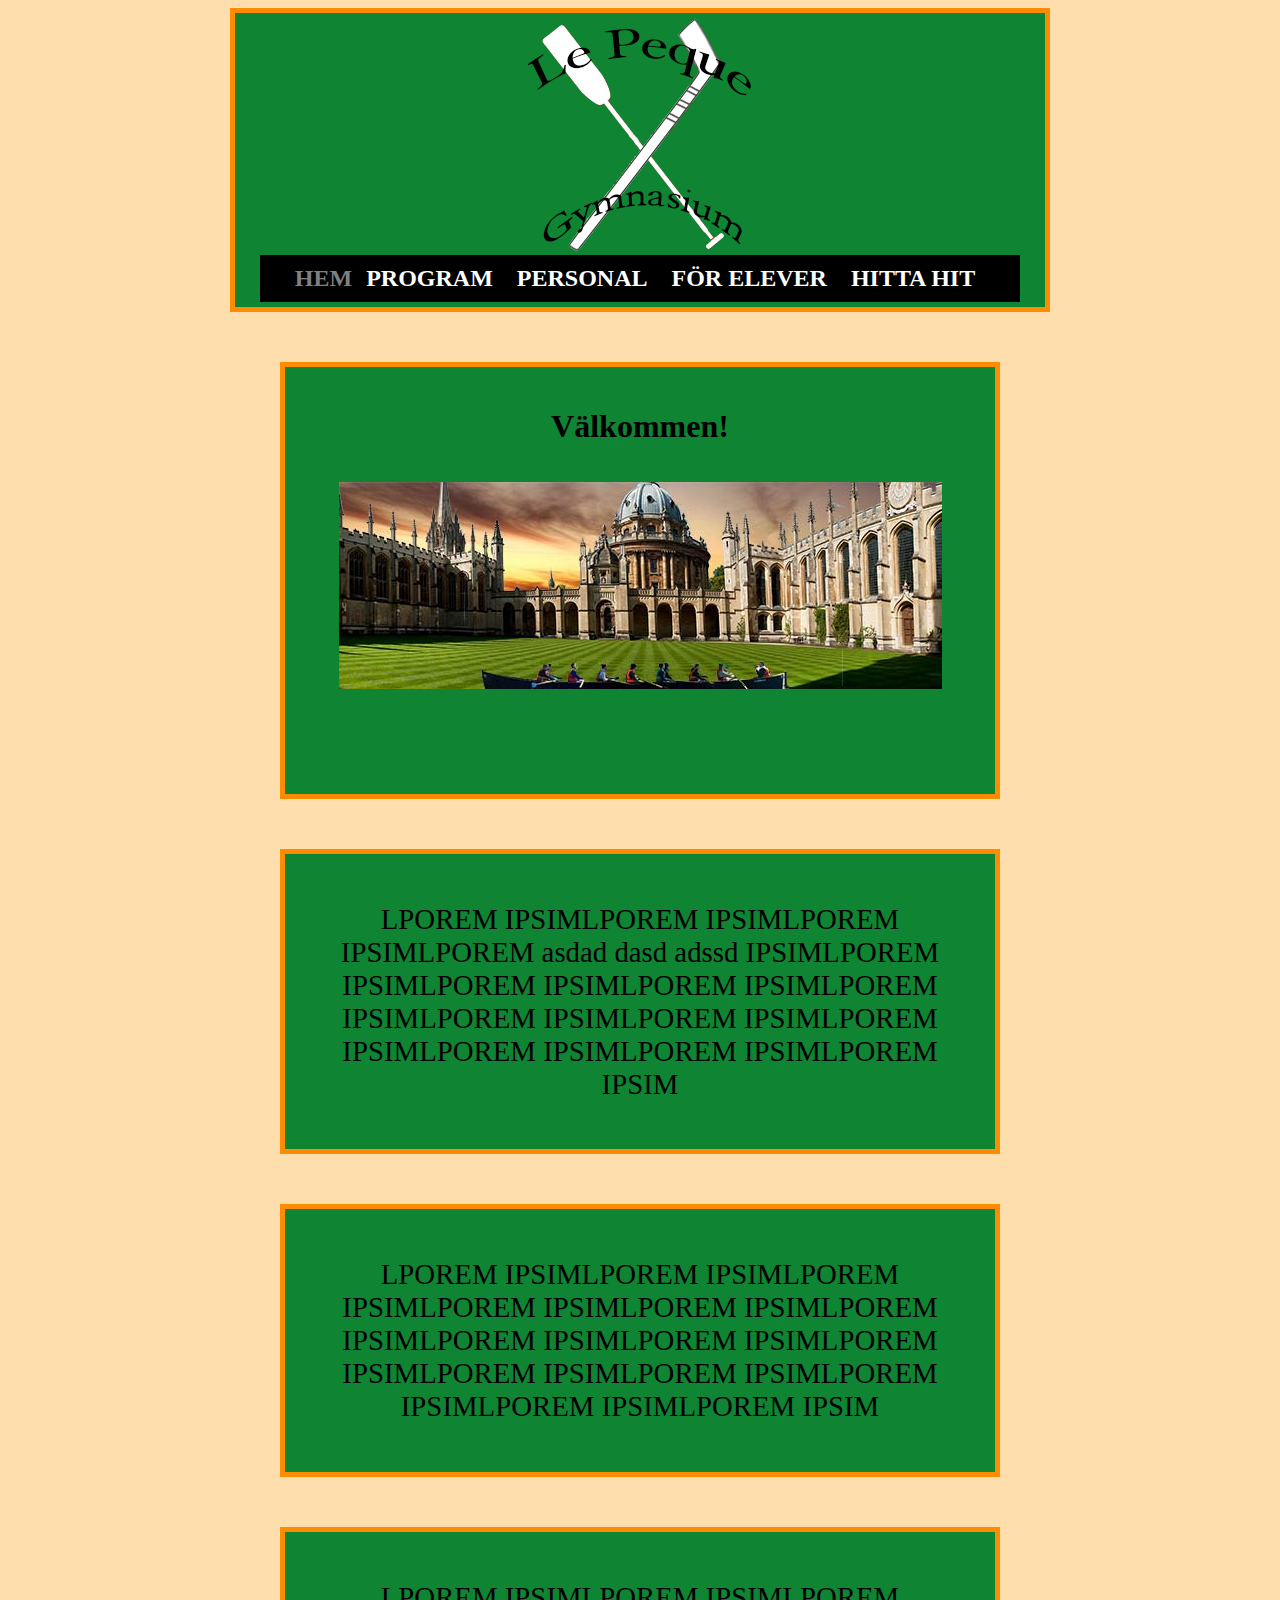
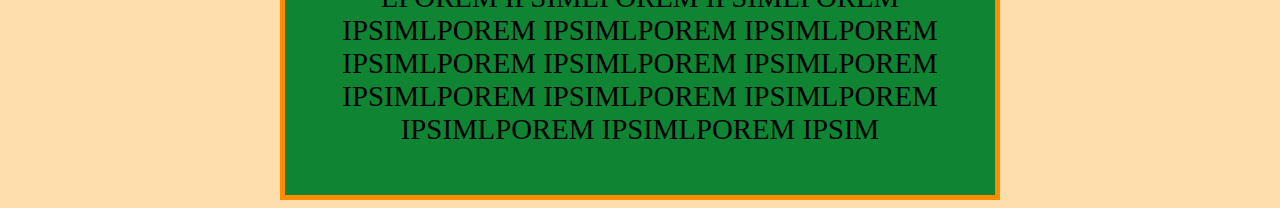
<file: site/Hem.html>
<!DOCTYPE html>
<html>
<head lang="en">
    <meta charset="UTF-8">
    <title>Le Peque!</title>
    <link rel="stylesheet" type="text/css" href="css/stylesheet.css" />
</head>
<body>

<div class="main">

    <img id="headimg" src="./img/Logo2.png">

    <header>
        <a class = "headlink_pressed" href="Hem.html">Hem</a>
        <a class = "headlink" href="program.html">Program</a>
        <a class= "headlink" href="Personal.html">Personal</a>
        <a class= "headlink" href="förelever.html">För Elever</a>

        <a class= "headlink" href="hittahit.html">Hitta hit</a>
    </header>

</div>



<div id="loda1">
    <h1 id="Valkommen">Välkommen!</h1>
    <img id="loda1img" src="./img/OXFORD.jpg" >
</div>

<div id="loda2">

    <p> LPOREM IPSIMLPOREM IPSIMLPOREM
        IPSIMLPOREM asdad dasd adssd IPSIMLPOREM IPSIMLPOREM IPSIMLPOREM IPSIMLPOREM
        IPSIMLPOREM IPSIMLPOREM IPSIMLPOREM IPSIMLPOREM IPSIMLPOREM
        IPSIMLPOREM IPSIM</p>
</div>
<div id="loda3">

    <p> LPOREM IPSIMLPOREM IPSIMLPOREM
        IPSIMLPOREM IPSIMLPOREM IPSIMLPOREM IPSIMLPOREM IPSIMLPOREM
        IPSIMLPOREM IPSIMLPOREM IPSIMLPOREM IPSIMLPOREM IPSIMLPOREM
        IPSIMLPOREM IPSIM</p>
</div>
<div id="loda4">

    <p> LPOREM IPSIMLPOREM IPSIMLPOREM
        IPSIMLPOREM IPSIMLPOREM IPSIMLPOREM IPSIMLPOREM IPSIMLPOREM
        IPSIMLPOREM IPSIMLPOREM IPSIMLPOREM IPSIMLPOREM IPSIMLPOREM
        IPSIMLPOREM IPSIM</p>
</div>



</body>
</html>
</file>
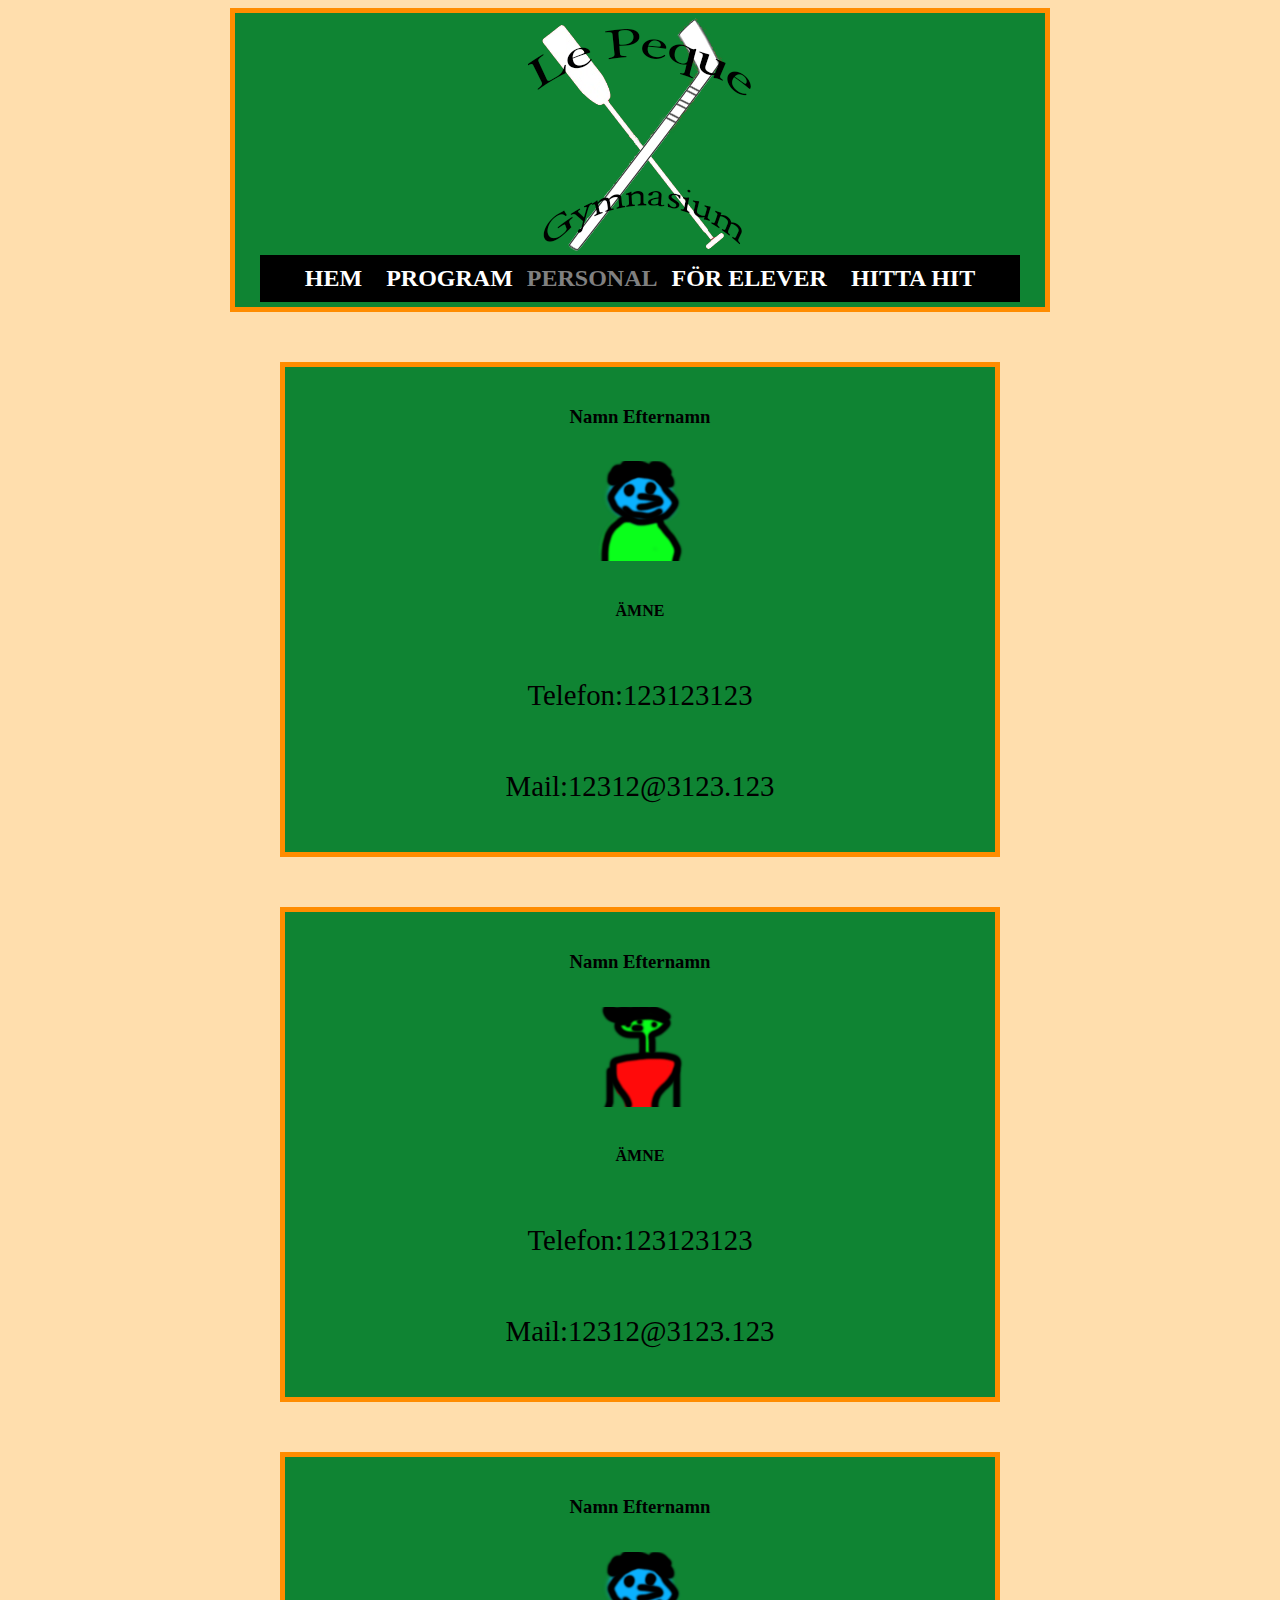
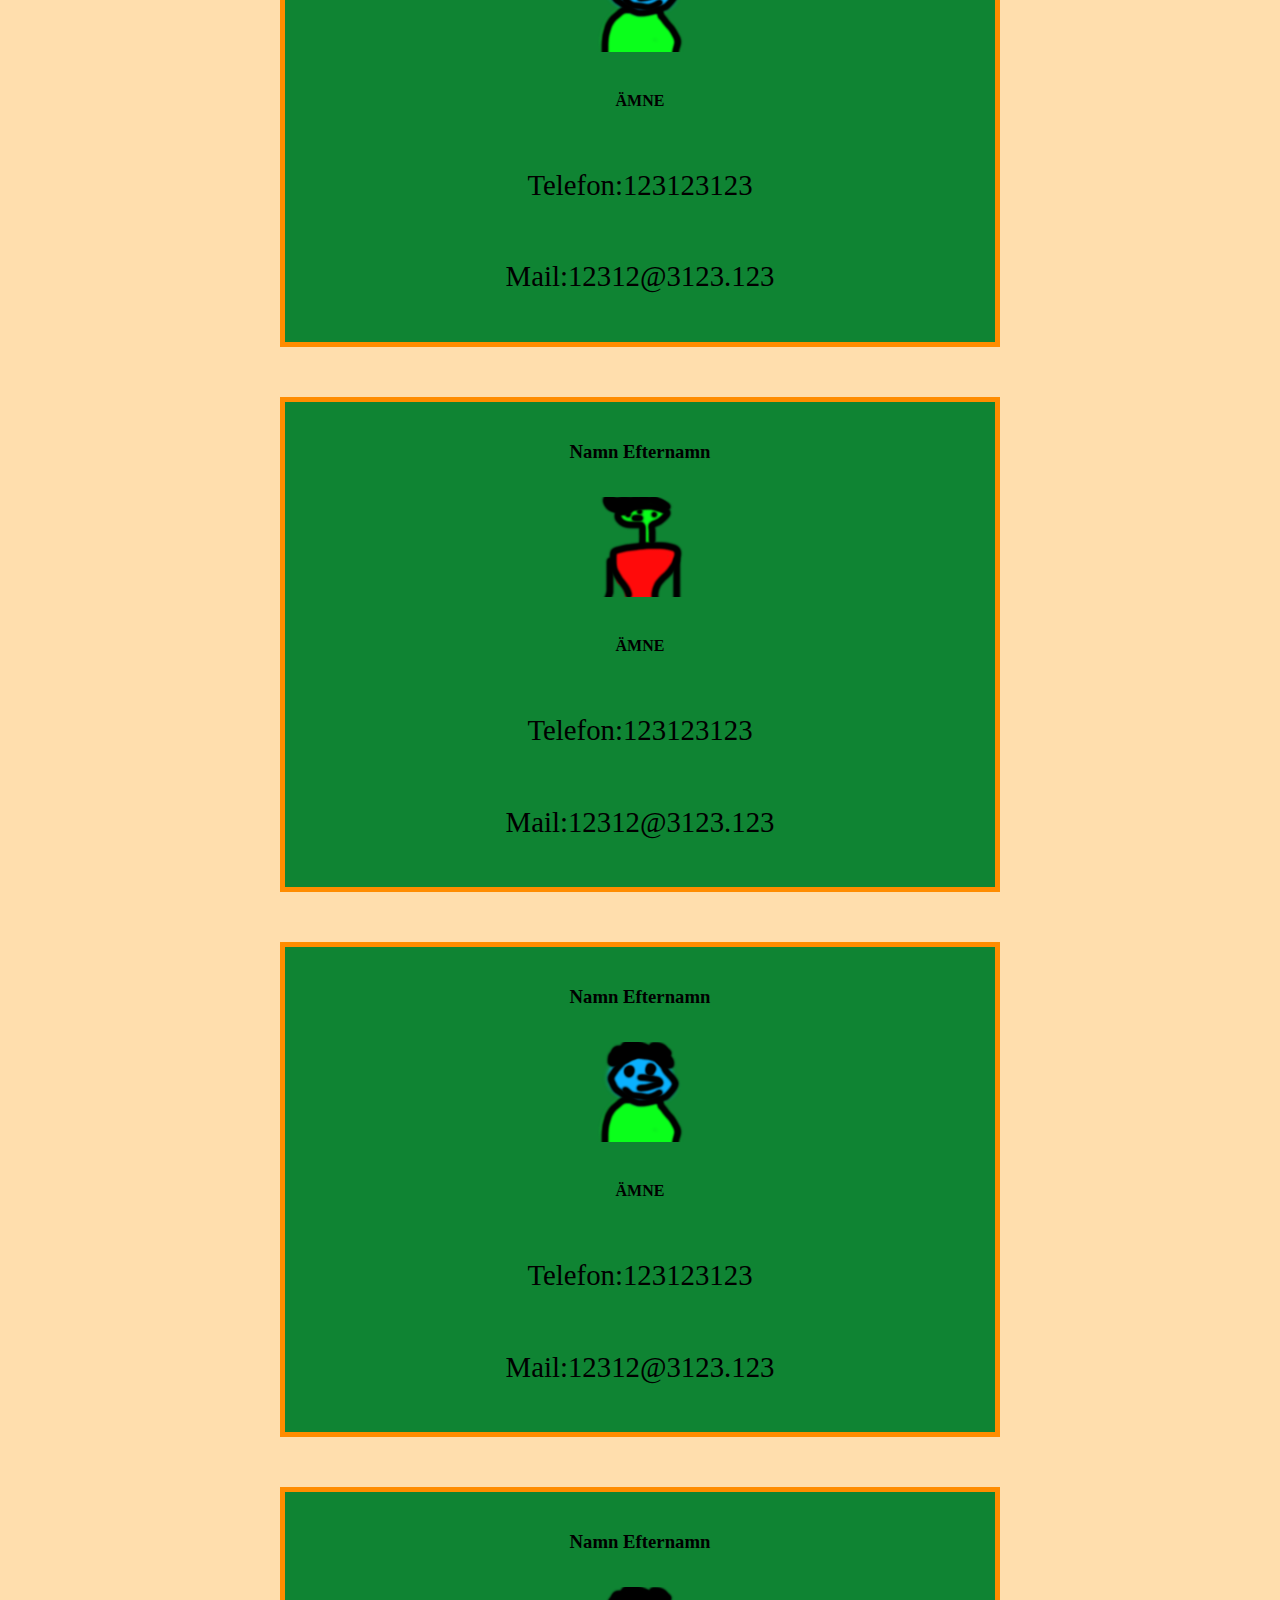
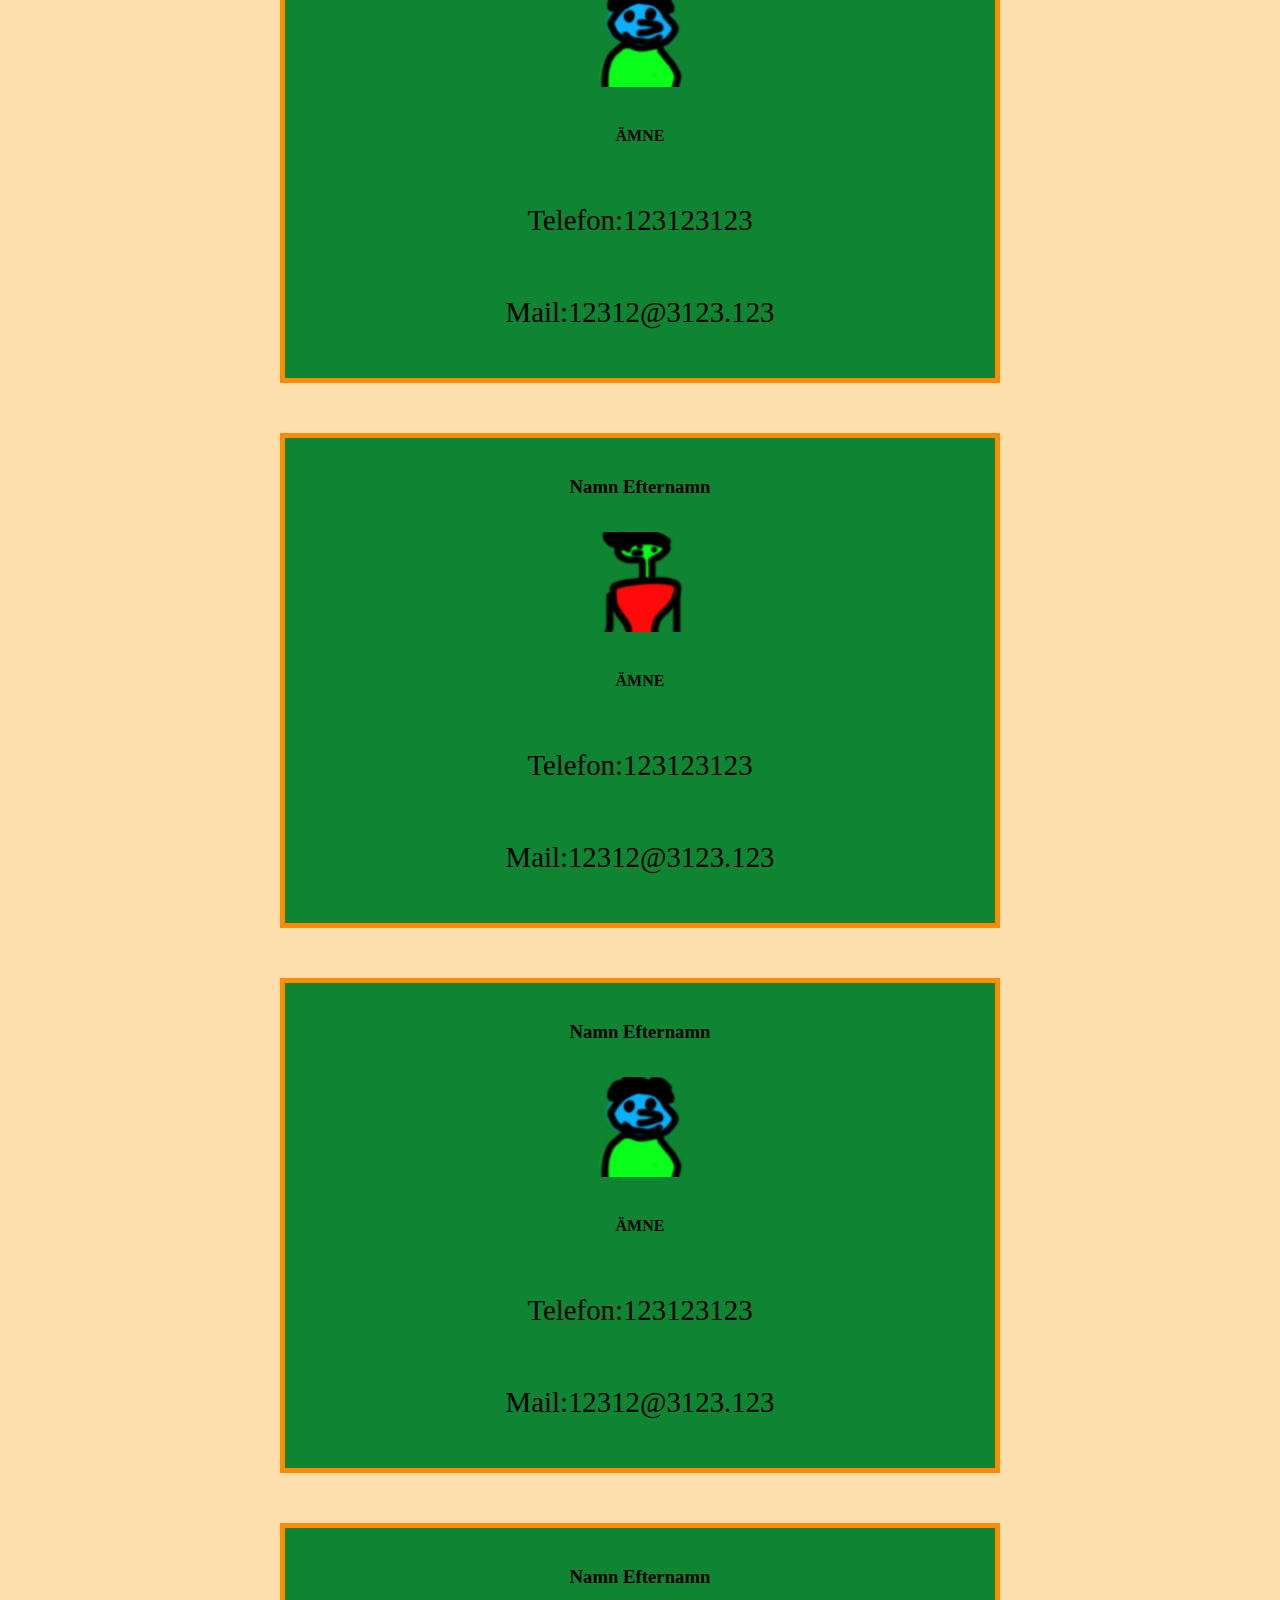
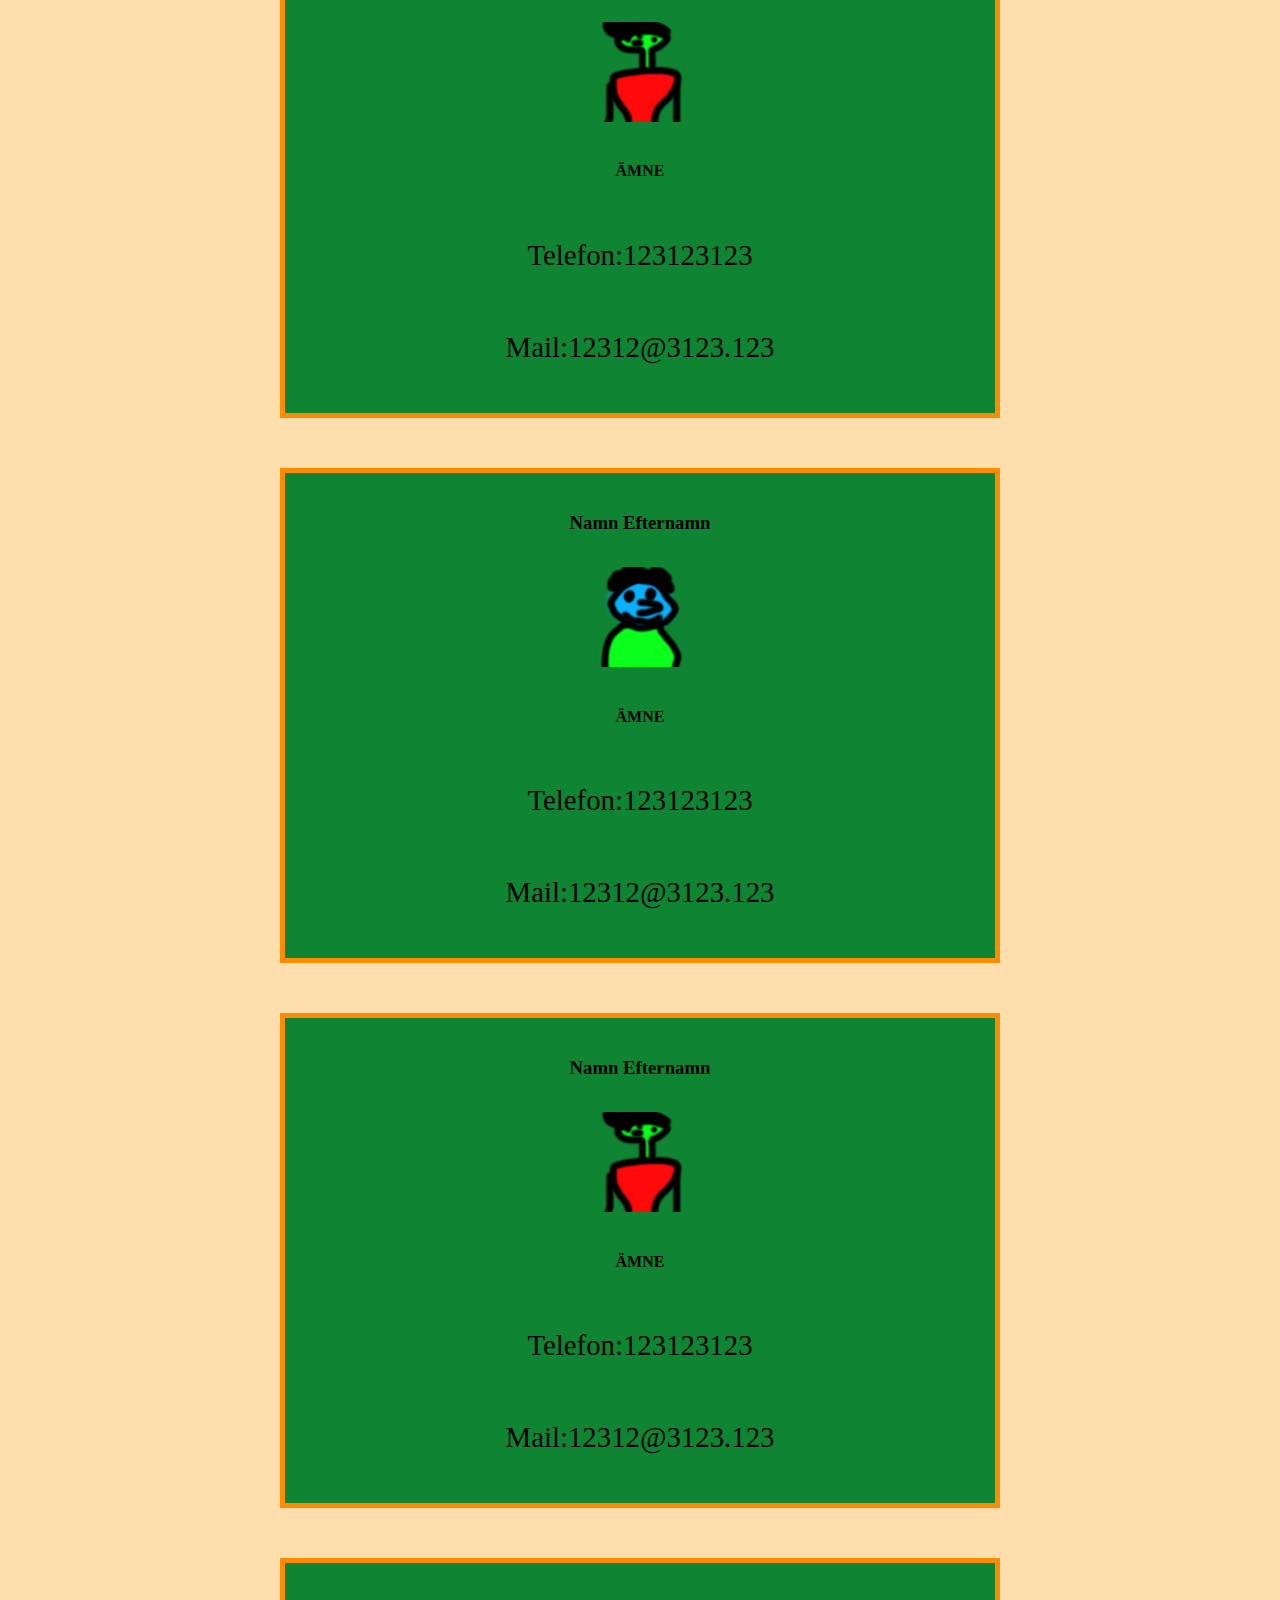
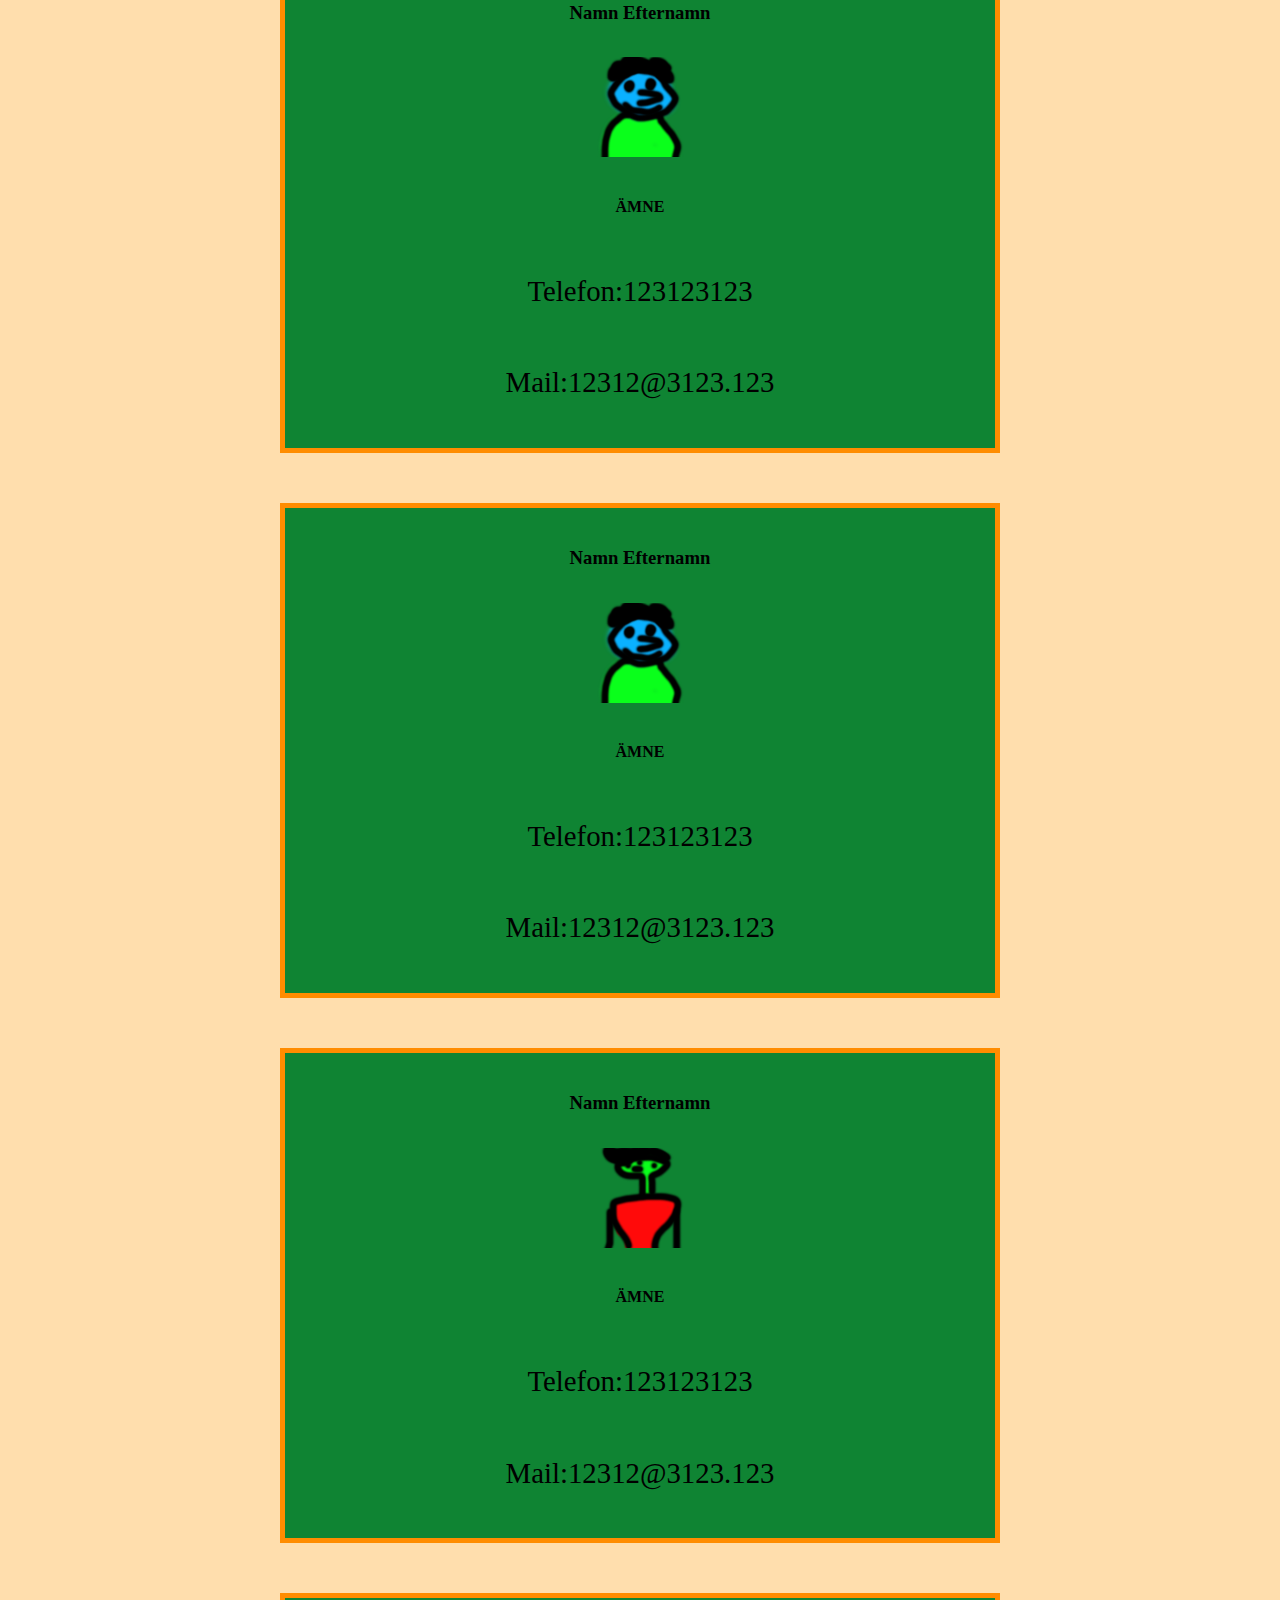
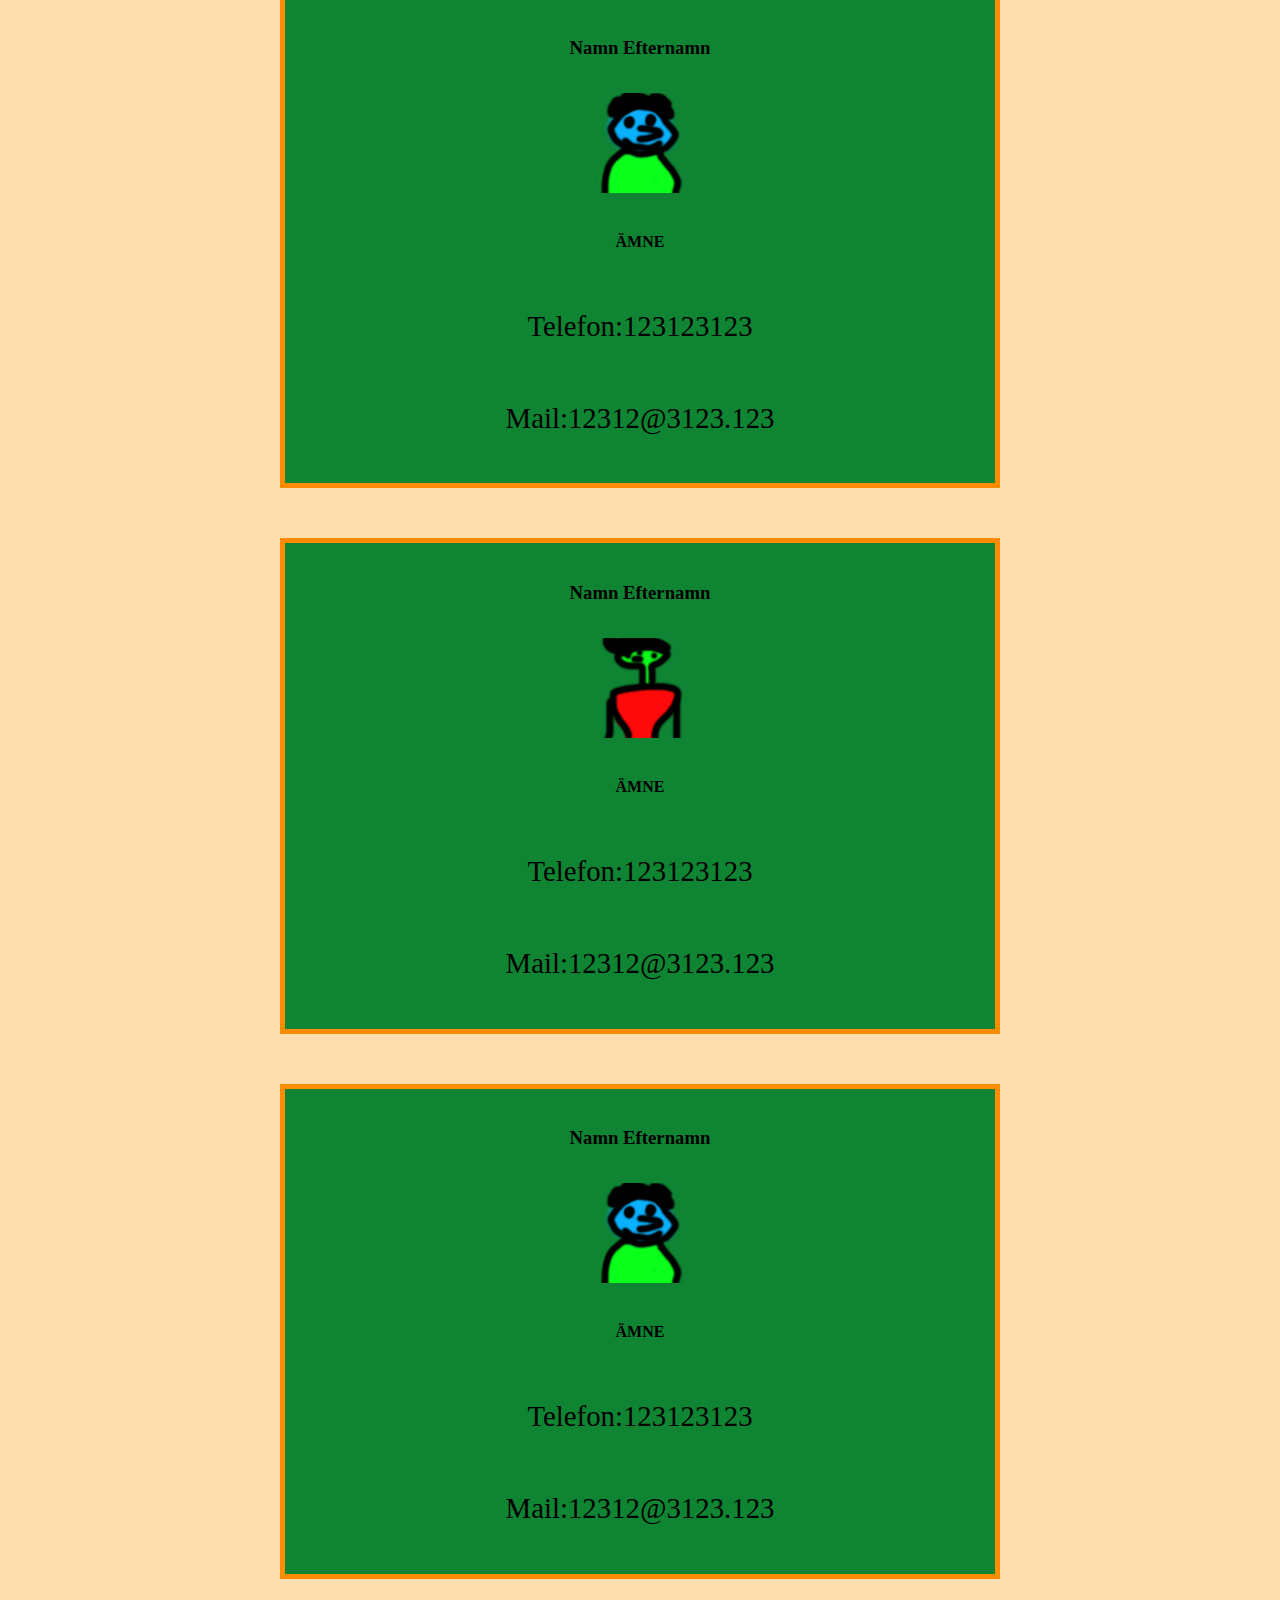
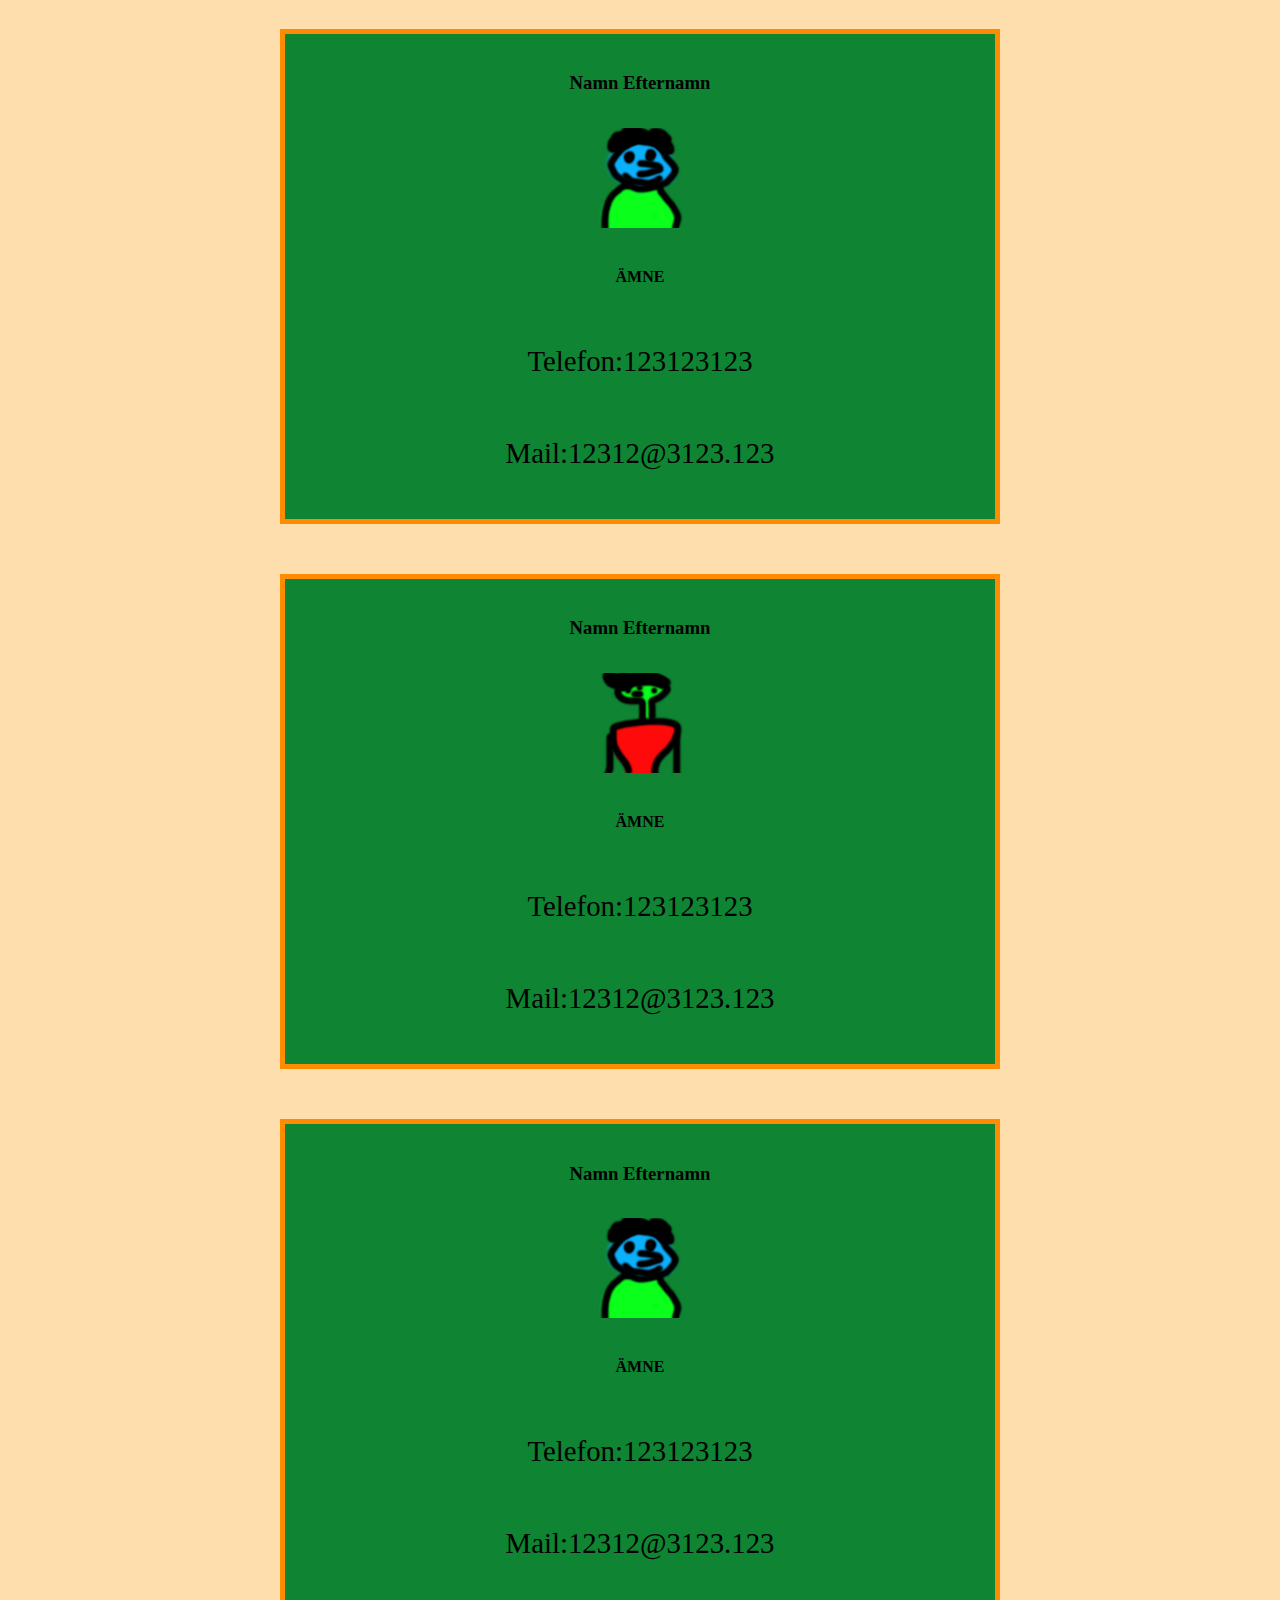
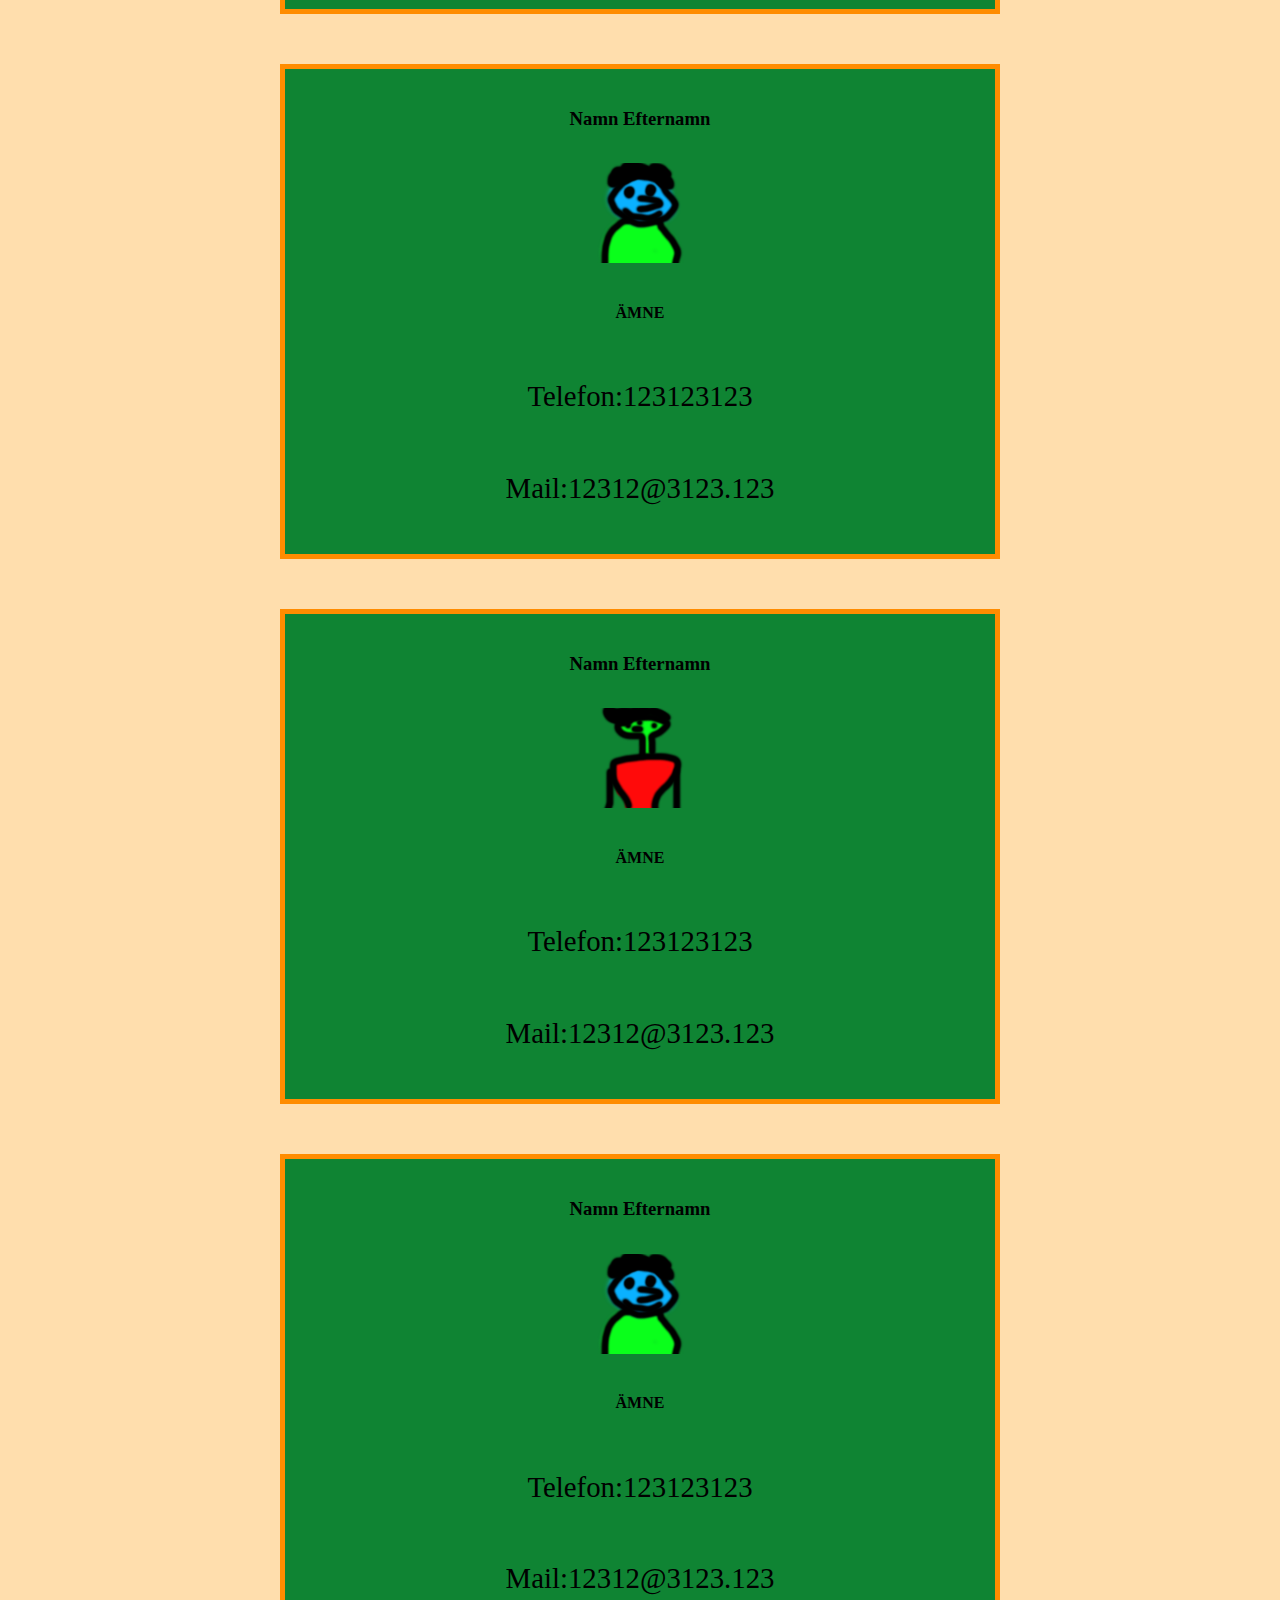
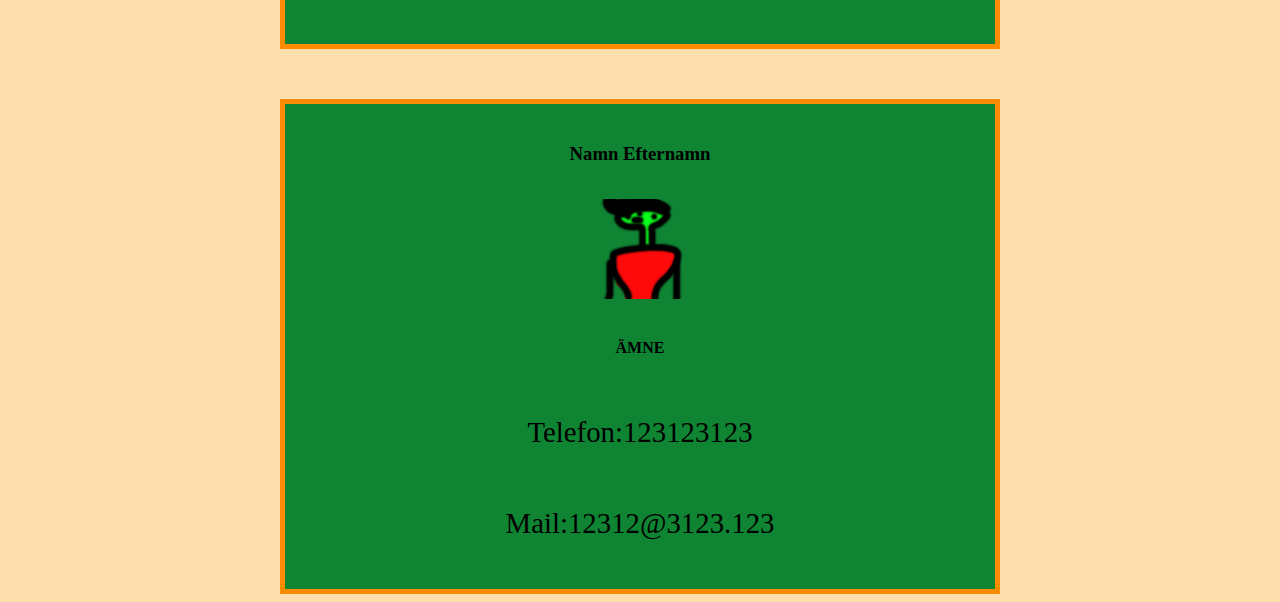
<file: site/personal.html>
<!DOCTYPE html>
<html>
<head lang="en">
    <meta charset="UTF-8">
    <title>Le Peque!</title>
    <link rel="stylesheet" type="text/css" href="css/stylesheet.css" />
</head>
<body>

<div class="main">

    <img id="headimg" src="./img/Logo2.png">

    <header>
        <a class = "headlink" href="Hem.html">Hem</a>
        <a class = "headlink" href="program.html">Program</a>
        <a class= "headlink_pressed" href="personal.html">Personal</a>
        <a class= "headlink" href="förelever.html">För Elever</a>

        <a class= "headlink" href="hittahit.html">Hitta hit</a>
    </header>

</div>

<div class="ansiktsloda">
    <h3> Namn Efternamn</h3>
    <img class="personalbilder" src="./img/lärare1.png">
    <h4>ÄMNE</h4>
    <p> Telefon:123123123</p>
    <p> Mail:12312@3123.123</p>


</div>
<div class="ansiktsloda">
    <h3> Namn Efternamn</h3>
    <img class="personalbilder" src="./img/lärare2.png">
    <h4> ÄMNE</h4>
    <p> Telefon:123123123</p>
    <p> Mail:12312@3123.123</p>


</div>
<div class="ansiktsloda">
    <h3> Namn Efternamn</h3>
    <img class="personalbilder" src="./img/lärare1.png">
    <h4> ÄMNE</h4>
    <p> Telefon:123123123</p>
    <p> Mail:12312@3123.123</p>


</div>
<div class="ansiktsloda">
    <h3> Namn Efternamn</h3>
    <img class="personalbilder" src="./img/lärare2.png">
    <h4> ÄMNE</h4>
    <p> Telefon:123123123</p>
    <p> Mail:12312@3123.123</p>


</div>
<div class="ansiktsloda">
    <h3> Namn Efternamn</h3>
    <img class="personalbilder" src="./img/lärare1.png">
    <h4> ÄMNE</h4>
    <p> Telefon:123123123</p>
    <p> Mail:12312@3123.123</p>


</div>
<div class="ansiktsloda">
    <h3> Namn Efternamn</h3>
    <img class="personalbilder" src="./img/lärare1.png">
    <h4> ÄMNE</h4>
    <p> Telefon:123123123</p>
    <p> Mail:12312@3123.123</p>


</div>
<div class="ansiktsloda">
    <h3> Namn Efternamn</h3>
    <img class="personalbilder" src="./img/lärare2.png">
    <h4> ÄMNE</h4>
    <p> Telefon:123123123</p>
    <p> Mail:12312@3123.123</p>


</div>
<div class="ansiktsloda">
    <h3> Namn Efternamn</h3>
    <img class="personalbilder" src="./img/lärare1.png">
    <h4> ÄMNE</h4>
    <p> Telefon:123123123</p>
    <p> Mail:12312@3123.123</p>


</div>
<div class="ansiktsloda">
    <h3> Namn Efternamn</h3>
    <img class="personalbilder" src="./img/lärare2.png">
    <h4> ÄMNE</h4>
    <p> Telefon:123123123</p>
    <p> Mail:12312@3123.123</p>


</div>
<div class="ansiktsloda">
    <h3> Namn Efternamn</h3>
    <img class="personalbilder" src="./img/lärare1.png">
    <h4> ÄMNE</h4>
    <p> Telefon:123123123</p>
    <p> Mail:12312@3123.123</p>


</div>
<div class="ansiktsloda">
    <h3> Namn Efternamn</h3>
    <img class="personalbilder" src="./img/lärare2.png">
    <h4> ÄMNE</h4>
    <p> Telefon:123123123</p>
    <p> Mail:12312@3123.123</p>


</div>
<div class="ansiktsloda">
    <h3> Namn Efternamn</h3>
    <img class="personalbilder" src="./img/lärare1.png">
    <h4> ÄMNE</h4>
    <p> Telefon:123123123</p>
    <p> Mail:12312@3123.123</p>


</div>
<div class="ansiktsloda">
    <h3> Namn Efternamn</h3>
    <img class="personalbilder" src="./img/lärare1.png">
    <h4> ÄMNE</h4>
    <p> Telefon:123123123</p>
    <p> Mail:12312@3123.123</p>


</div>
<div class="ansiktsloda">
    <h3> Namn Efternamn</h3>
    <img class="personalbilder" src="./img/lärare2.png">
    <h4> ÄMNE</h4>
    <p> Telefon:123123123</p>
    <p> Mail:12312@3123.123</p>


</div>
<div class="ansiktsloda">
    <h3> Namn Efternamn</h3>
    <img class="personalbilder" src="./img/lärare1.png">
    <h4> ÄMNE</h4>
    <p> Telefon:123123123</p>
    <p> Mail:12312@3123.123</p>


</div>
<div class="ansiktsloda">
    <h3> Namn Efternamn</h3>
    <img class="personalbilder" src="./img/lärare2.png">
    <h4> ÄMNE</h4>
    <p> Telefon:123123123</p>
    <p> Mail:12312@3123.123</p>


</div>
<div class="ansiktsloda">
    <h3> Namn Efternamn</h3>
    <img class="personalbilder" src="./img/lärare1.png">
    <h4> ÄMNE</h4>
    <p> Telefon:123123123</p>
    <p> Mail:12312@3123.123</p>


</div>
<div class="ansiktsloda">
    <h3> Namn Efternamn</h3>
    <img class="personalbilder" src="./img/lärare1.png">
    <h4> ÄMNE</h4>
    <p> Telefon:123123123</p>
    <p> Mail:12312@3123.123</p>


</div>
<div class="ansiktsloda">
    <h3> Namn Efternamn</h3>
    <img class="personalbilder" src="./img/lärare2.png">
    <h4> ÄMNE</h4>
    <p> Telefon:123123123</p>
    <p> Mail:12312@3123.123</p>


</div>
<div class="ansiktsloda">
    <h3> Namn Efternamn</h3>
    <img class="personalbilder" src="./img/lärare1.png">
    <h4> ÄMNE</h4>
    <p> Telefon:123123123</p>
    <p> Mail:12312@3123.123</p>


</div><div class="ansiktsloda">
    <h3> Namn Efternamn</h3>
    <img class="personalbilder" src="./img/lärare1.png">
    <h4> ÄMNE</h4>
    <p> Telefon:123123123</p>
    <p> Mail:12312@3123.123</p>


</div>
<div class="ansiktsloda">
    <h3> Namn Efternamn</h3>
    <img class="personalbilder" src="./img/lärare2.png">
    <h4> ÄMNE</h4>
    <p> Telefon:123123123</p>
    <p> Mail:12312@3123.123</p>


</div>
<div class="ansiktsloda">
    <h3> Namn Efternamn</h3>
    <img class="personalbilder" src="./img/lärare1.png">
    <h4> ÄMNE</h4>
    <p> Telefon:123123123</p>
    <p> Mail:12312@3123.123</p>


</div>
<div class="ansiktsloda">
    <h3> Namn Efternamn</h3>
    <img class="personalbilder" src="./img/lärare2.png">
    <h4> ÄMNE</h4>
    <p> Telefon:123123123</p>
    <p> Mail:12312@3123.123</p>


</div>

</body>
</html>
</file>
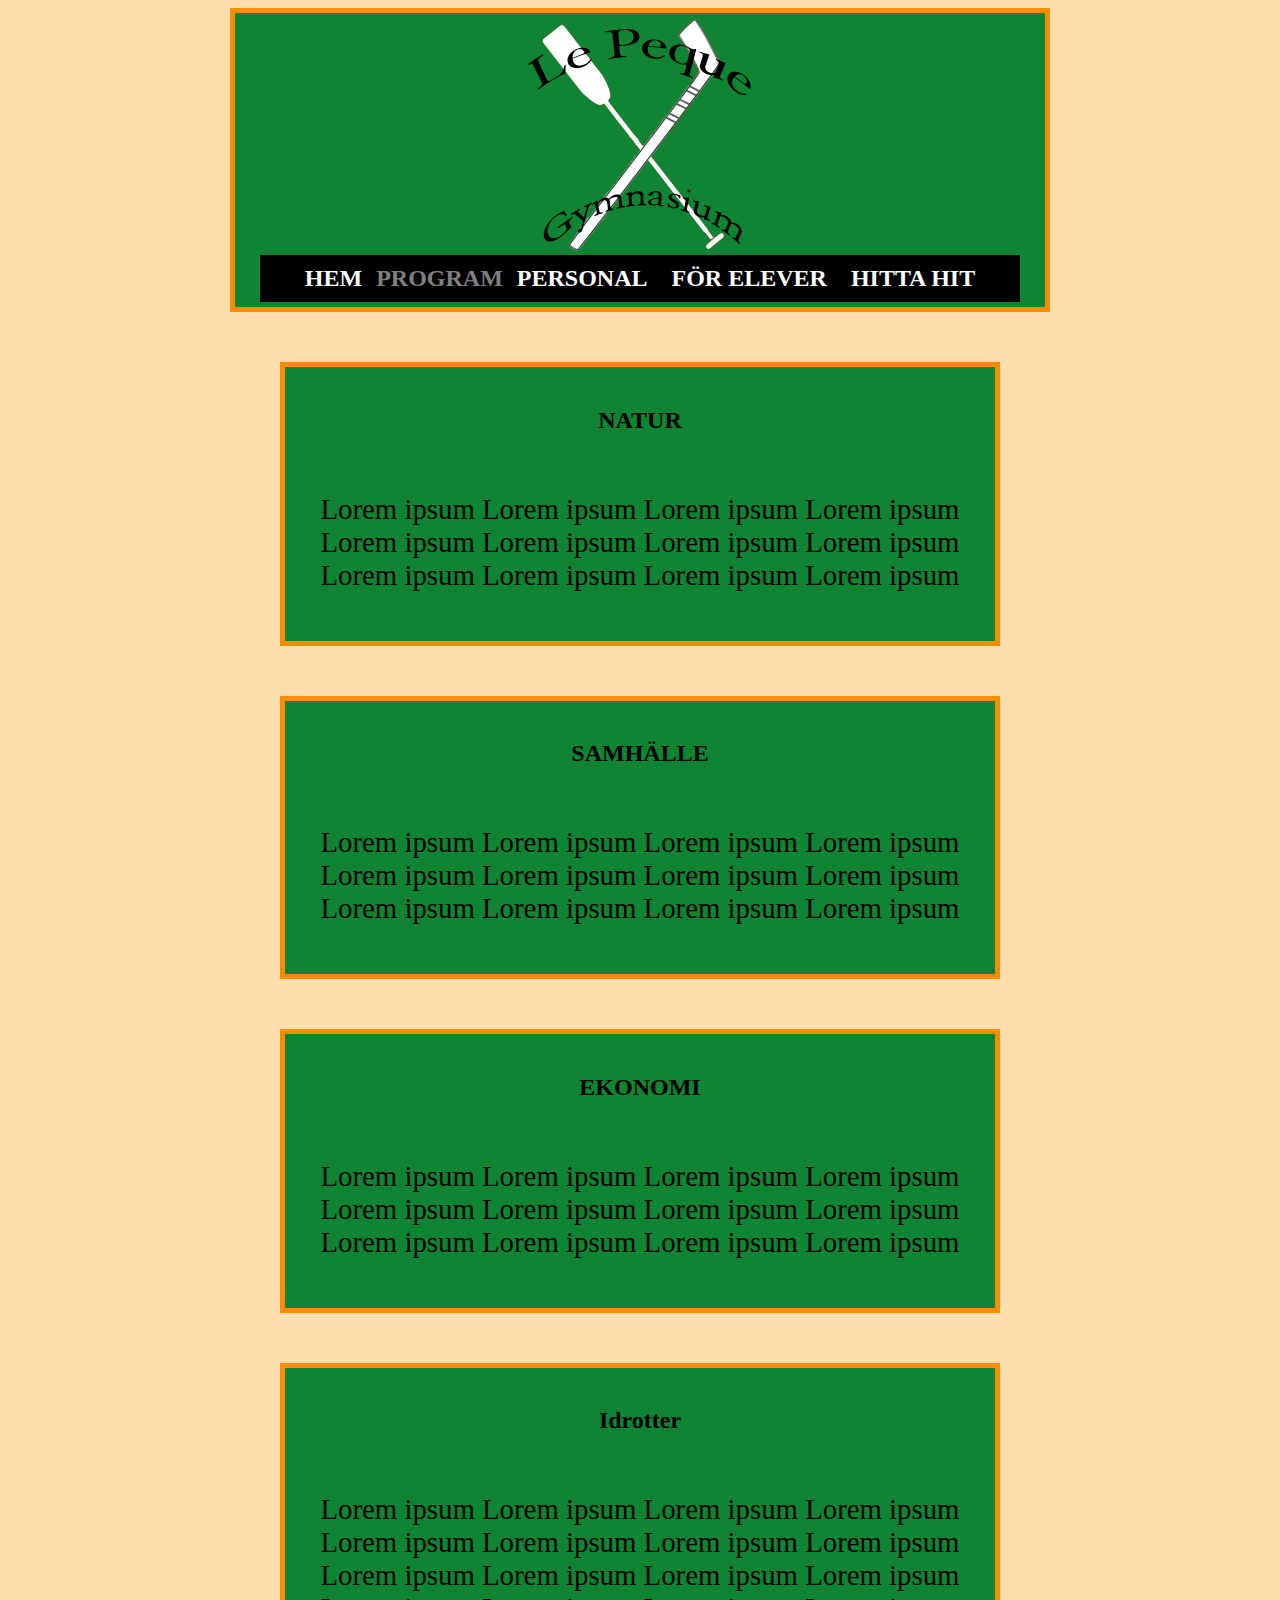
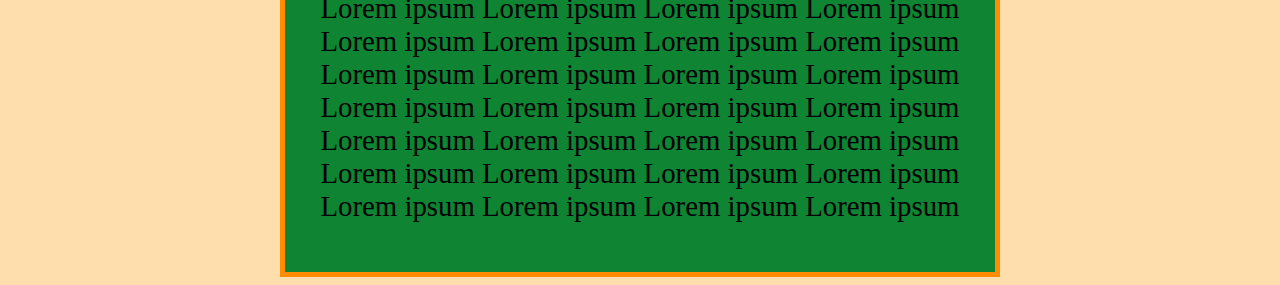
<file: site/program.html>
<!DOCTYPE html>
<html>
<head lang="en">
    <meta charset="UTF-8">
    <title>Le Peque!</title>
    <link rel="stylesheet" type="text/css" href="css/stylesheet.css" />
</head>
<body>

<div class="main">

    <img id="headimg" src="./img/Logo2.png">

    <header>
        <a class = "headlink" href="Hem.html">Hem</a>
        <a class = "headlink_pressed" href="program.html">Program</a>
        <a class= "headlink" href="personal.html">Personal</a>
        <a class= "headlink" href="förelever.html">För Elever</a>

        <a class= "headlink" href="hittahit.html">Hitta hit</a>
    </header>


</div>
<div id="programloda1">
<h2>NATUR</h2>
<p> Lorem ipsum Lorem ipsum Lorem ipsum Lorem ipsum
    Lorem ipsum Lorem ipsum Lorem ipsum Lorem ipsum
    Lorem ipsum Lorem ipsum Lorem ipsum Lorem ipsum</p>
</div>

<div id="programloda2">
    <h2>SAMHÄLLE</h2>
    <p> Lorem ipsum Lorem ipsum Lorem ipsum Lorem ipsum
        Lorem ipsum Lorem ipsum Lorem ipsum Lorem ipsum
        Lorem ipsum Lorem ipsum Lorem ipsum Lorem ipsum</p>
</div>

<div id="programloda3">
    <h2>EKONOMI</h2>
    <p> Lorem ipsum Lorem ipsum Lorem ipsum Lorem ipsum
        Lorem ipsum Lorem ipsum Lorem ipsum Lorem ipsum
        Lorem ipsum Lorem ipsum Lorem ipsum Lorem ipsum</p>
</div>

<div id="idrottsloda">
    <h2>Idrotter</h2>
    <p> Lorem ipsum Lorem ipsum Lorem ipsum Lorem ipsum
        Lorem ipsum Lorem ipsum Lorem ipsum Lorem ipsum
        Lorem ipsum Lorem ipsum Lorem ipsum Lorem ipsum
        Lorem ipsum Lorem ipsum Lorem ipsum Lorem ipsum
        Lorem ipsum Lorem ipsum Lorem ipsum Lorem ipsum
        Lorem ipsum Lorem ipsum Lorem ipsum Lorem ipsum
        Lorem ipsum Lorem ipsum Lorem ipsum Lorem ipsum
        Lorem ipsum Lorem ipsum Lorem ipsum Lorem ipsum
        Lorem ipsum Lorem ipsum Lorem ipsum Lorem ipsum
        Lorem ipsum Lorem ipsum Lorem ipsum Lorem ipsum</p>

</div>



</body>
</html>
</file>
<file: site/css/stylesheet.css>
.main {
    max-width: 800px;
    margin: auto;
    padding: 5px;
    background-color: #0f8433;
    overflow: hidden;
    border-style: solid;
    border-color: darkorange;
    border-width: thick;
}

#header {
    padding: 10px;
    margin-left: 2.5%;
    margin-right: 2.5%;
    text-align: center;
    background-color: #0f8433;
}

body {
    background-color: navajowhite;
}

header {
    padding: 10px;
    margin-left: 2.5%;
    margin-right: 2.5%;
    text-align: center;
    background-color: black;
}

a {
    font-size: 1em;
    text-decoration: none;
    color: black;
    font-weight: bold;
    text-transform: uppercase;
}

.headlink {
    color: white;
    margin: 5px;
    padding: 5px;

}

a:hover {
    color: grey;
}

a:active {
    color: blue;
}

ol li {
    font-size: 80%;
    font-weight: bold;
}

#headimg {
    display: block;
    margin-left: auto;
    margin-right: auto;
    max-height: 40%;
    max-width: 95%;
    background-color: #0f8433;
}

.headlink_pressed {
    color: grey;
}

#loda1 {
    max-width: 700px;
    margin-left: auto;
    margin-right: auto;
    margin-top: 50px;
    padding: 5px;
    background-color: #0f8433;
    overflow: hidden;
    border-style: solid;
    border-color: darkorange;
    border-width: thick;
}

#loda1img {
    display: block;
    margin-left: auto;
    margin-right: auto;
    max-height: 40%;
    max-width: 95%;
    background-color: #0f8433;
    margin-bottom: 100px;
    margin-top: 5px;
}

#loda2 {
    max-width: 500px;
    margin-left: 5%;
    margin-top: 50px;
    padding: 5px;
    background-color: #0f8433;
    overflow: hidden;
    border-style: solid;
    border-color: darkorange;
    border-width: thick;
    float: none;
    margin-left: auto;
    margin-right: auto;
}

#loda3 {
    max-width: 500px;
    margin-top: 50px;
    margin-left: 5%;
    padding: 5px;
    background-color: #0f8433;
    overflow: hidden;
    border-style: solid;
    border-color: darkorange;
    border-width: thick;
    float: none;
    margin-left: auto;
    margin-right: auto;
    min-width: 350px;
}

#loda4 {
    max-width: 500px;
    min-width: 350px;
    margin-top: 50px;
    margin-left: auto;
    margin-right: auto;
    padding: 5px;
    background-color: #0f8433;
    overflow: hidden;
    border-style: solid;
    border-color: darkorange;
    border-width: thick;
    float: none;
}

#programloda1 {
    max-width: 500px;
    min-width: 350px;
    margin-top: 50px;

    padding: 5px;
    background-color: #0f8433;
    overflow: hidden;
    border-style: solid;
    border-color: darkorange;
    border-width: thick;
    float: none;
    margin-left: auto;
    margin-right: auto;

}

#programloda2 {
    max-width: 500px;
    min-width: 350px;
    margin-top: 50px;
    margin-left: auto;
    margin-right: auto;
    padding: 5px;
    background-color: #0f8433;
    overflow: hidden;
    border-style: solid;
    border-color: darkorange;
    border-width: thick;
    float: none;

}

#programloda3 {
    max-width: 500px;
    min-width: 350px;
    margin-top: 50px;
    margin-left: auto;
    margin-right: auto;
    padding: 5px;
    background-color: #0f8433;
    overflow: hidden;
    border-style: solid;
    border-color: darkorange;
    border-width: thick;
    float: none;

}

#idrottsloda {
    max-width: 700px;
    margin-left: auto;
    margin-right: auto;
    margin-top: 50px;
    padding: 5px;
    background-color: #0f8433;
    overflow: hidden;
    border-style: solid;
    border-color: darkorange;
    border-width: thick;
    float: none;
}

.ansiktsloda {
    max-width: 350px;
    min-width: 350px;
    margin-top: 50px;
    margin-left: 5%;
    padding: 5px;
    background-color: #0f8433;
    overflow: hidden;
    border-style: solid;
    border-color: darkorange;
    border-width: thick;
    float: left;

}

#lunchoch_oppetider {
    max-width: 350px;
    min-width: 350px;
    margin-top: 50px;
    margin-left: 5%;
    padding: 5px;
    background-color: #0f8433;
    overflow: hidden;
    border-style: solid;
    border-color: darkorange;
    border-width: thick;
    float: left;

}

#nyhet {
    max-width: 350px;
    height: 414px;
    margin-top: 50px;
    margin-right: 5%;
    padding: 5px;
    background-color: #0f8433;
    overflow: scroll;
    border-style: solid;
    border-color: darkorange;
    border-width: thick;
    float: right;

}

#lappmedinfo {
    max-width: 350px;
    min-width: 350px;
    height: 284.288px;
    margin-top: 50px;
    margin-right: 5%;
    padding: 5px;
    background-color: #0f8433;
    overflow: scroll;
    border-style: solid;
    border-color: darkorange;
    border-width: thick;
    float: right;

}

#eventrubrik {
    max-width: 700px;
    margin: auto;
    margin-top: 50px;
    padding: 5px;
    background-color: #0f8433;
    overflow: hidden;
    border-style: solid;
    border-color: darkorange;
    border-width: thick;
}

.personalbilder {
    margin-left: 35%;
}

#NovaschemWebViewer2ImageElement {
    margin-left: auto;
    margin-right: auto;
    float: left;
}



@media screen and (max-width: 700px)  {

    #idrottsloda {
        max-width: 700px;
        margin-top: 50px;
        margin-left: 0%;
        padding: 5px;
        background-color: #0f8433;
        overflow: hidden;
        border-style: solid;
        border-color: darkorange;
        border-width: thick;
        float: left;
    }

    #nyhet {
        margin-left: 5%;
        float: left;
    }

    #lappmedinfo {
        margin-left: 5%;
        float: left;
    }

}

h1 {
    padding: 15px;
    text-align: center;
}

h2 {
    text-align: center;
    padding: 15px;
}

p {
    text-align: center;
    padding: 15px;

}

h4 {
    text-align: center;
    padding: 15px;
}

h3 {
    text-align: center;
    padding: 15px;
}



@media screen and (max-width: 1325px) {
    #programloda1 {
        margin-left: auto;
        margin-right: auto;
        float: none;
        max-width: 700px;

    }

    #programloda2 {
        margin-left: auto;
        margin-right: auto;
        float: none;
        max-width: 700px;
    }

    #programloda3 {
        margin-left: auto;
        margin-right: auto;
        float: none;
        max-width: 700px;
    }

 #idrottsloda {
     margin-top: 50px;
     margin-left: auto;
     margin-right: auto;

     float: none;
 }
    #loda2 {
          margin-left: auto;
          margin-right: auto;
          float: none;
        max-width: 700px;
      }
    #loda3 {
        margin-left: auto;
        margin-right: auto;
        float: none;
        max-width: 700px;


    }
    #loda4 {
        margin-left: auto;
        margin-right: auto;
        float: none;
        max-width: 700px;


    }

 .ansiktsloda {
     margin-right: auto;
     margin-left: auto;
     float: none;
     max-width: 700px;
 }
    a {
        font-size: 1.5em;
        text-decoration: none;
        color: black;
        font-weight: bold;
        text-transform: uppercase;
    }
    p {
        text-align: center;
        padding: 15px;
        font-size: 1.8em;
        }
    .personalbilder {
        margin-left: 43%;
    }
}
</file>
